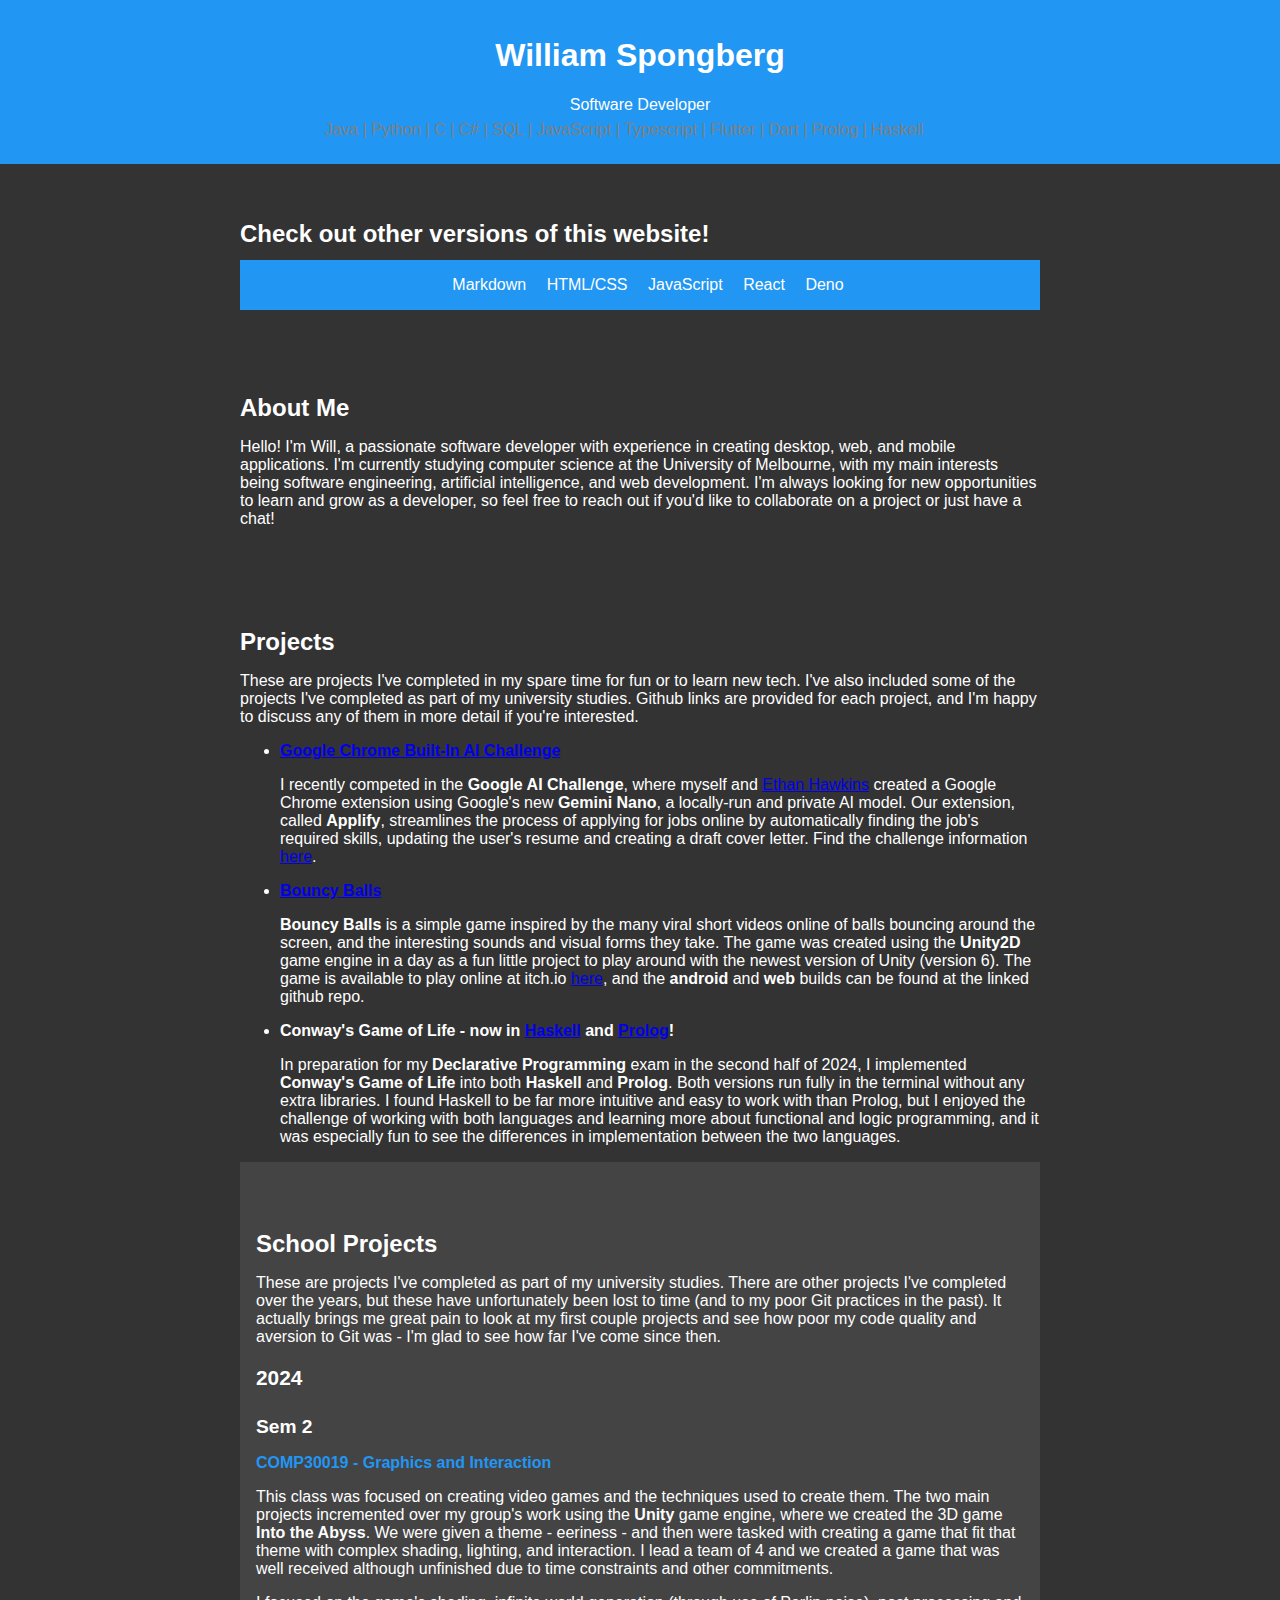
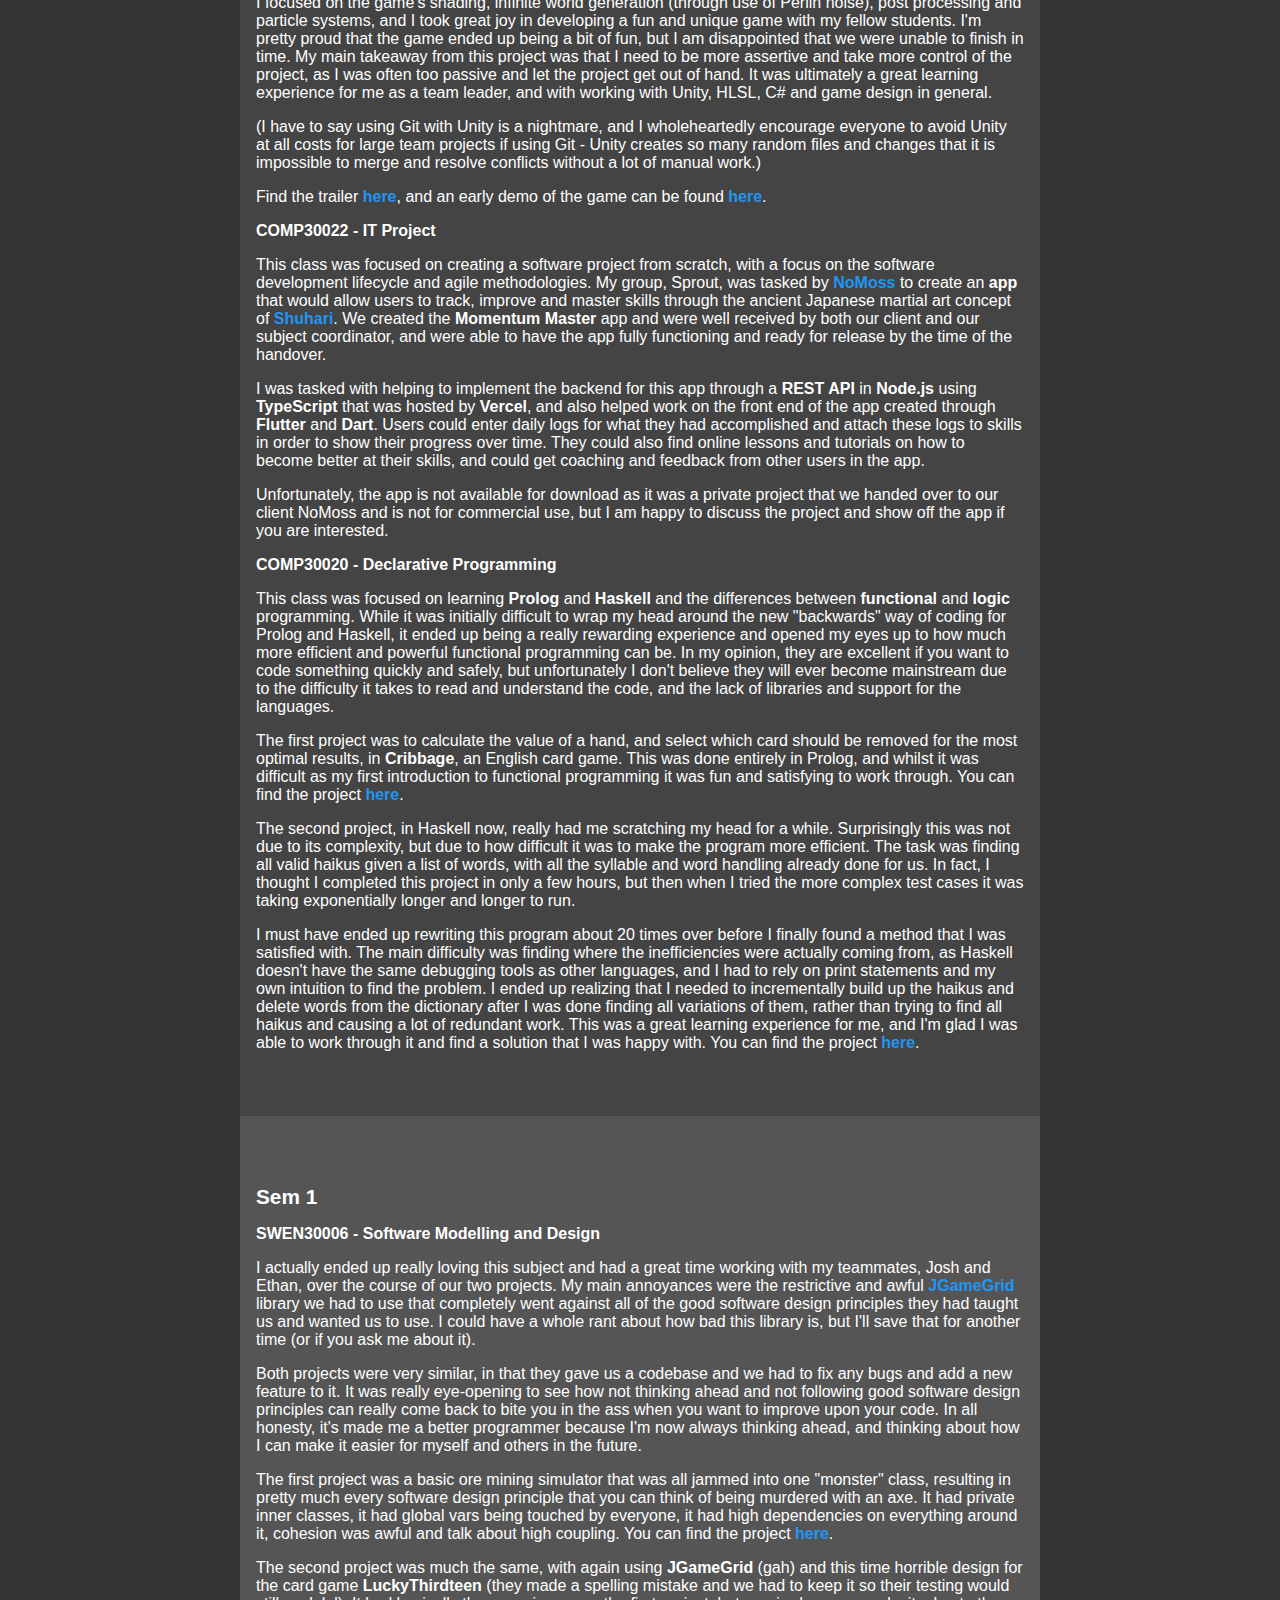
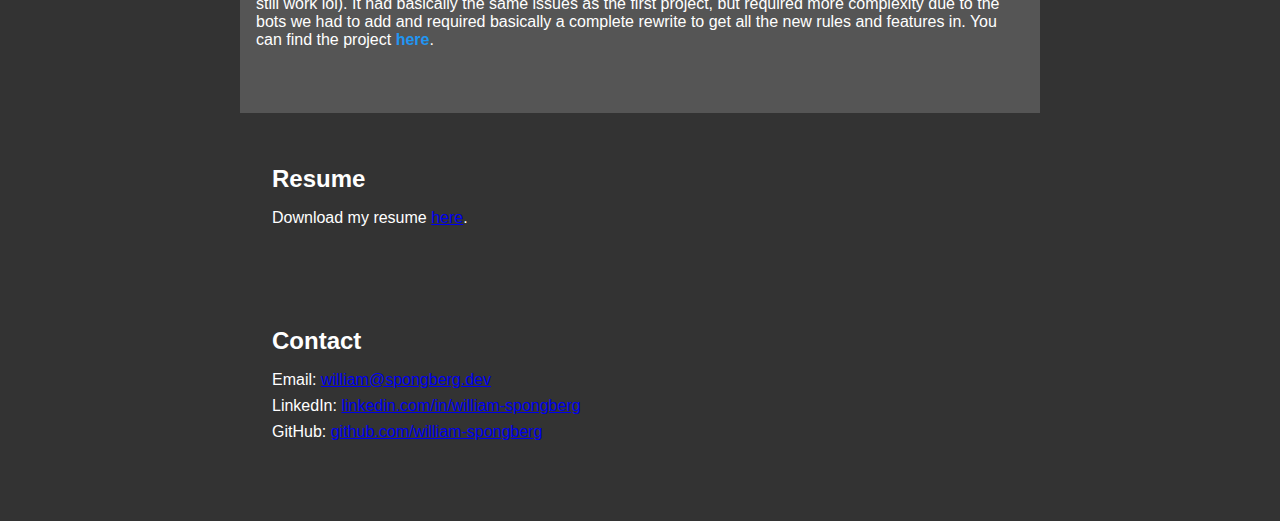
<file: html-css/index.html>
<!DOCTYPE html>
<html lang="en">
  <head>
    <meta charset="UTF-8" />
    <meta name="viewport" content="width=device-width, initial-scale=1.0" />
    <title>William Spongberg - HTML</title>
    <link rel="stylesheet" href="styles.css" />
  </head>
  <body>
    <header>
      <h1>William Spongberg</h1>
      <p>Software Developer</p>
      <div class="skills"><a>Java</a> | <a>Python</a> | <a>C</a> | <a>C#</a> | <a>SQL</a> | <a>JavaScript</a> | <a>Typescript</a> | <a>Flutter</a> | <a>Dart</a> | <a>Prolog</a> | <a>Haskell</a></div>
      </div>
    </header>
    <section id="other">
      <div class="container">
        <h3 class="section-title">Check out other versions of this website!</h3>
        <div class="versions">
          <a href="../README.md">Markdown</a>
          <a href="../html-css/index.html">HTML/CSS</a>
          <a href="../js/index.html">JavaScript</a>
          <a href="../react/index.html">React</a>
          <a href="../deno/index.html">Deno</a>
        </div>
      </div>
    </section>
    <section id="about">
      <div class="container">
        <h2 class="section-title">About Me</h2>
        <p>
          Hello! I'm Will, a passionate software developer with experience in creating desktop, web, and mobile applications. I'm currently studying computer science at the University of Melbourne, with my main interests being software engineering, artificial intelligence, and web development. I'm always looking for new opportunities to learn and grow as a developer, so feel free to reach out if you'd like to collaborate on a project or just have a chat!
        </p>
      </div>
    </section>
    <section id="projects">
      <div class="container">
        <h2 class="section-title">Projects</h2>
        <p>These are projects I've completed in my spare time for fun or to learn new tech. I've also included some of the projects I've completed as part of my university studies. Github links are provided for each project, and I'm happy to discuss any of them in more detail if you're interested.</p>
        <ul>
          <li>
            <a href="https://github.com/Chillerbag/Applyify"><strong>Google Chrome Built-In AI Challenge</strong></a>
            <p>I recently competed in the <strong>Google AI Challenge</strong>, where myself and <a href="https://www.linkedin.com/in/ethan-hawkins-24486a244/">Ethan Hawkins</a> created a Google Chrome extension using Google's new <strong>Gemini Nano</strong>, a locally-run and private AI model. Our extension, called <strong>Applify</strong>, streamlines the process of applying for jobs online by automatically finding the job's required skills, updating the user's resume and creating a draft cover letter. Find the challenge information <a href="https://googlechromeai.devpost.com/">here</a>.</p>
          </li>
          <li>
            <a href="https://github.com/william-spongberg/BouncyBalls"><strong>Bouncy Balls</strong></a>
            <p><strong>Bouncy Balls</strong> is a simple game inspired by the many viral short videos online of balls bouncing around the screen, and the interesting sounds and visual forms they take. The game was created using the <strong>Unity2D</strong> game engine in a day as a fun little project to play around with the newest version of Unity (version 6). The game is available to play online at itch.io <a href="https://wspongberg.itch.io/bouncy-balls">here</a>, and the <strong>android</strong> and <strong>web</strong> builds can be found at the linked github repo.</p>
          </li>
          <li>
            <p><strong>Conway's Game of Life - now in <a href="https://github.com/william-spongberg/haskell-game_of_life">Haskell</a> and <a href="https://github.com/william-spongberg/prolog-game_of_life">Prolog</a>!</strong></p>
            <p>In preparation for my <strong>Declarative Programming</strong> exam in the second half of 2024, I implemented <strong>Conway's Game of Life</strong> into both <strong>Haskell</strong> and <strong>Prolog</strong>. Both versions run fully in the terminal without any extra libraries. I found Haskell to be far more intuitive and easy to work with than Prolog, but I enjoyed the challenge of working with both languages and learning more about functional and logic programming, and it was especially fun to see the differences in implementation between the two languages.</p>
          </li>
        </ul>

<section id="school-projects">
  <div class="container">
    <h2 class="section-title">School Projects</h2>
    <p>
      These are projects I've completed as part of my university studies. There are other projects I've completed over the years, but these have unfortunately been lost to time (and to my poor Git practices in the past). It actually brings me great pain to look at my first couple projects and see how poor my code quality and aversion to Git was - I'm glad to see how far I've come since then.
    </p>
    <h3>2024</h3>
    <h4>Sem 2</h4>
    <ul>
      <li>
        <a href="https://github.com/william-spongberg/COMP30019-Project-2"><strong>COMP30019 - Graphics and Interaction</strong></a>
        <p></p>
          This class was focused on creating video games and the techniques used to create them. The two main projects incremented over my group's work using the <strong>Unity</strong> game engine, where we created the 3D game <strong>Into the Abyss</strong>. We were given a theme - eeriness - and then were tasked with creating a game that fit that theme with complex shading, lighting, and interaction. I lead a team of 4 and we created a game that was well received although unfinished due to time constraints and other commitments.
        </p>
        <p>
          I focused on the game's shading, infinite world generation (through use of Perlin noise), post processing and particle systems, and I took great joy in developing a fun and unique game with my fellow students. I'm pretty proud that the game ended up being a bit of fun, but I am disappointed that we were unable to finish in time. My main takeaway from this project was that I need to be more assertive and take more control of the project, as I was often too passive and let the project get out of hand. It was ultimately a great learning experience for me as a team leader, and with working with Unity, HLSL, C# and game design in general.
        </p>
        <p>
          (I have to say using Git with Unity is a nightmare, and I wholeheartedly encourage everyone to avoid Unity at all costs for large team projects if using Git - Unity creates so many random files and changes that it is impossible to merge and resolve conflicts without a lot of manual work.)
        </p>
        <p>
          Find the trailer <a href="https://www.youtube.com/watch?v=hN0TE6nrwNc"><strong>here</strong></a>, and an early demo of the game can be found <a href="https://wspongberg.itch.io/into-the-abyss"><strong>here</strong></a>.
        </p>
      </li>
      <li>
        <strong>COMP30022 - IT Project</strong>
        <p>
          This class was focused on creating a software project from scratch, with a focus on the software development lifecycle and agile methodologies. My group, Sprout, was tasked by <a href="https://www.nomoss.co/"><strong>NoMoss</strong></a> to create an <strong>app</strong> that would allow users to track, improve and master skills through the ancient Japanese martial art concept of <a href="https://en.wikipedia.org/wiki/Shuhari"><strong>Shuhari</strong></a>. We created the <strong>Momentum Master</strong> app and were well received by both our client and our subject coordinator, and were able to have the app fully functioning and ready for release by the time of the handover.
        </p>
        <p></p>
          I was tasked with helping to implement the backend for this app through a <strong>REST API</strong> in <strong>Node.js</strong> using <strong>TypeScript</strong> that was hosted by <strong>Vercel</strong>, and also helped work on the front end of the app created through <strong>Flutter</strong> and <strong>Dart</strong>. Users could enter daily logs for what they had accomplished and attach these logs to skills in order to show their progress over time. They could also find online lessons and tutorials on how to become better at their skills, and could get coaching and feedback from other users in the app.
        </p>
        <p>
          Unfortunately, the app is not available for download as it was a private project that we handed over to our client NoMoss and is not for commercial use, but I am happy to discuss the project and show off the app if you are interested.
        </p>
      </li>
      <li>
        <strong>COMP30020 - Declarative Programming</strong>
        <p>
          This class was focused on learning <strong>Prolog</strong> and <strong>Haskell</strong> and the differences between <strong>functional</strong> and <strong>logic</strong> programming. While it was initially difficult to wrap my head around the new "backwards" way of coding for Prolog and Haskell, it ended up being a really rewarding experience and opened my eyes up to how much more efficient and powerful functional programming can be. In my opinion, they are excellent if you want to code something quickly and safely, but unfortunately I don't believe they will ever become mainstream due to the difficulty it takes to read and understand the code, and the lack of libraries and support for the languages.
        </p>
        <p>
          The first project was to calculate the value of a hand, and select which card should be removed for the most optimal results, in <strong>Cribbage</strong>, an English card game. This was done entirely in Prolog, and whilst it was difficult as my first introduction to functional programming it was fun and satisfying to work through. You can find the project <a href="https://github.com/william-spongberg/COMP30020-Project-1"><strong>here</strong></a>.
        </p>
        <p>
          The second project, in Haskell now, really had me scratching my head for a while. Surprisingly this was not due to its complexity, but due to how difficult it was to make the program more efficient. The task was finding all valid haikus given a list of words, with all the syllable and word handling already done for us. In fact, I thought I completed this project in only a few hours, but then when I tried the more complex test cases it was taking exponentially longer and longer to run.
        </p>
        <p>
          I must have ended up rewriting this program about 20 times over before I finally found a method that I was satisfied with. The main difficulty was finding where the inefficiencies were actually coming from, as Haskell doesn't have the same debugging tools as other languages, and I had to rely on print statements and my own intuition to find the problem. I ended up realizing that I needed to incrementally build up the haikus and delete words from the dictionary after I was done finding all variations of them, rather than trying to find all haikus and causing a lot of redundant work. This was a great learning experience for me, and I'm glad I was able to work through it and find a solution that I was happy with. You can find the project <a href="https://github.com/william-spongberg/COMP30020-Project-2"><strong>here</strong></a>.
        </p>
      </li>
    </ul>
  </div>
</section>

<section id="school-projects-sem1">
  <div class="container">
    <h3>Sem 1</h3>
    <ul>
      <li>
        <strong>SWEN30006 - Software Modelling and Design</strong>
        <p>
          I actually ended up really loving this subject and had a great time working with my teammates, Josh and Ethan, over the course of our two projects. My main annoyances were the restrictive and awful <a href="https://www.aplu.ch/classdoc/jgamegrid/ch/aplu/jgamegrid/package-summary.html"><strong>JGameGrid</strong></a> library we had to use that completely went against all of the good software design principles they had taught us and wanted us to use. I could have a whole rant about how bad this library is, but I'll save that for another time (or if you ask me about it).
        </p>
        <p></p>
          Both projects were very similar, in that they gave us a codebase and we had to fix any bugs and add a new feature to it. It was really eye-opening to see how not thinking ahead and not following good software design principles can really come back to bite you in the ass when you want to improve upon your code. In all honesty, it's made me a better programmer because I'm now always thinking ahead, and thinking about how I can make it easier for myself and others in the future.
        </p>
        <p>
          The first project was a basic ore mining simulator that was all jammed into one "monster" class, resulting in pretty much every software design principle that you can think of being murdered with an axe. It had private inner classes, it had global vars being touched by everyone, it had high dependencies on everything around it, cohesion was awful and talk about high coupling. You can find the project <a href="https://github.com/william-spongberg/COMP30006-Project-1"><strong>here</strong></a>.
        </p>
        <p>
          The second project was much the same, with again using <strong>JGameGrid</strong> (gah) and this time horrible design for the card game <strong>LuckyThirdteen</strong> (they made a spelling mistake and we had to keep it so their testing would still work lol). It had basically the same issues as the first project, but required more complexity due to the bots we had to add and required basically a complete rewrite to get all the new rules and features in. You can find the project <a href="https://github.com/william-spongberg/COMP30006-Project-2"><strong>here</strong></a>.
        </p>
      </li>
    </ul>
  </div>
</section>
    <section id="resume">
      <div class="container">
        <h2 class="section-title">Resume</h2>
        <p>Download my resume <a href="William_Spongberg_Resume_2024.pdf" target="_blank">here</a>.</p>
      </div>
    </section>
    <section id="contact">
      <div class="container">
        <h2 class="section-title">Contact</h2>
        <ul class="contact-info">
          <li>
            Email:
            <a href="mailto:william@spongberg.dev">william@spongberg.dev</a>
          </li>
          <li>
            LinkedIn:
            <a
              href="https://www.linkedin.com/in/william-spongberg"
              target="_blank"
              >linkedin.com/in/william-spongberg</a
            >
          </li>
          <li>
            GitHub:
            <a href="https://github.com/william-spongberg" target="_blank"
              >github.com/william-spongberg</a
            >
          </li>
        </ul>
      </div>
    </section>
  </body>
</html>
</file>
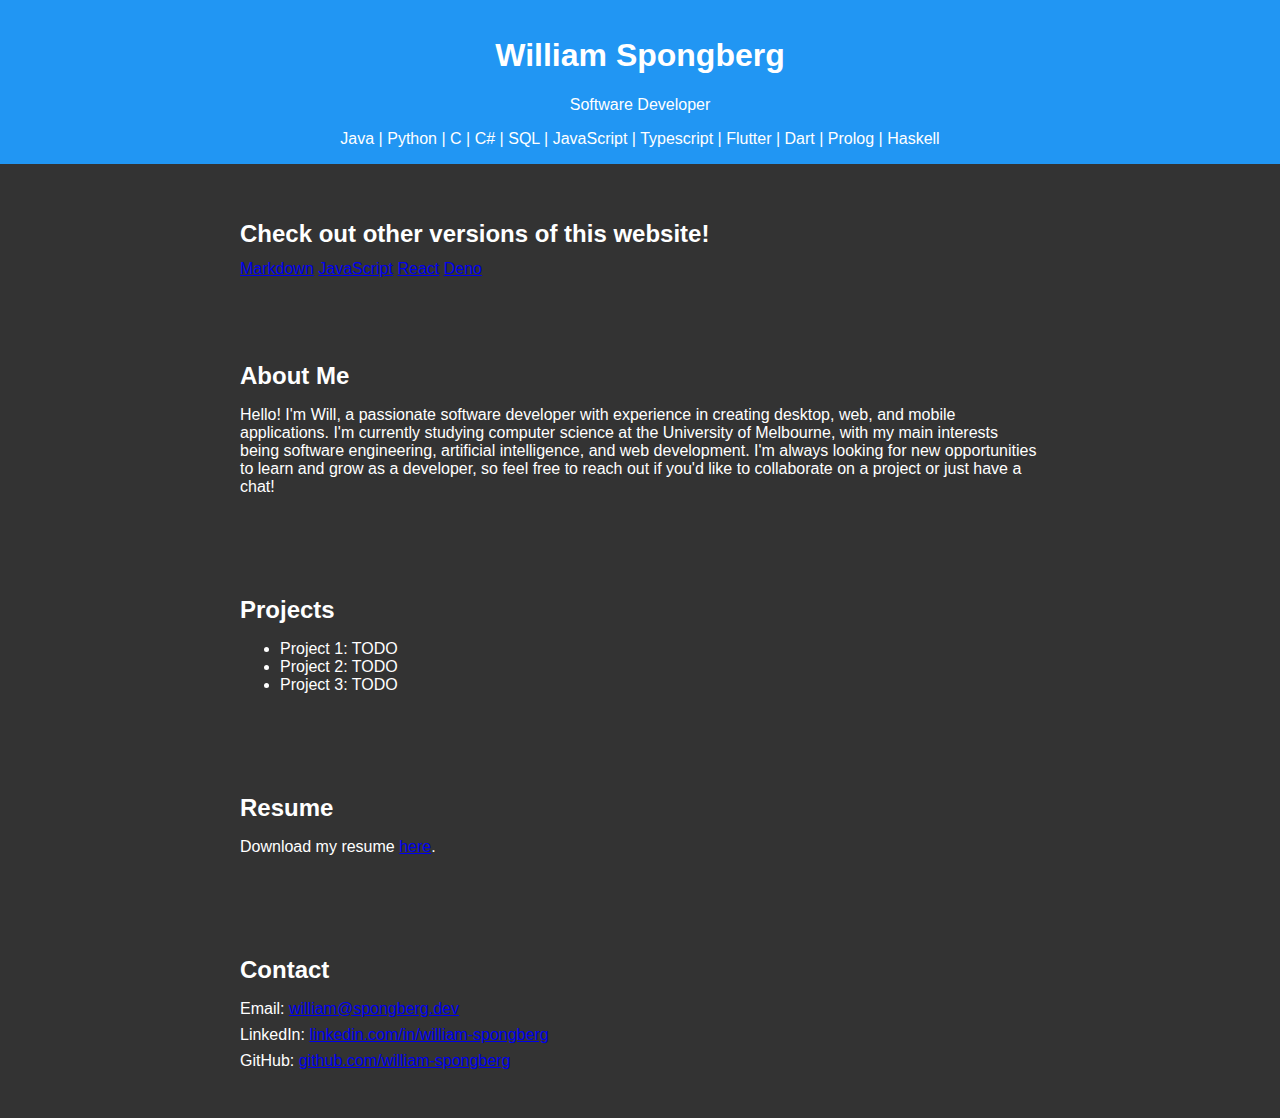
<file: html/index.html>
<!DOCTYPE html>
<html lang="en">
  <head>
    <meta charset="UTF-8" />
    <meta name="viewport" content="width=device-width, initial-scale=1.0" />
    <title>William Spongberg - HTML</title>
    <style>
      body {
        font-family: Arial, sans-serif;
        margin: 0;
        padding: 0;
        color: white;
        background-color: #333;
        min-width: 320px;
      }
      header {
        background-color: #2196f3;
        color: white;
        text-align: center;
        padding: 1em 0;
        position: relative;
      }
      .skills {
        position: relative;
        top: 50%;
        right: 1em;
        transform: translateY(-50%);
        color: grey;
      }
      .skills a {
        color: grey;
      }
      section {
        padding: 2em;
      }
      .versions {
        background-color: #2196f3;
        color: white;
        text-align: center;
        padding: 1em 0;
        position: relative;
      }
      .versions a {
        color: white;
        text-decoration: none;
        margin-left: 1em;
      }
      .container {
        min-width: 320px;
        max-width: 800px;
        margin: 0 auto;
      }
      .section-title {
        font-size: 1.5em;
        margin-bottom: 0.5em;
      }
      .contact-info {
        list-style: none;
        padding: 0;
      }
      .contact-info li {
        margin-bottom: 0.5em;
      }
    </style>
  </head>
  <body>
    <header>
      <h1>William Spongberg</h1>
      <p>Software Developer</p>
      <skills>
        <a>Java</a>
        <a>|</a>
        <a>Python</a>
        <a>|</a>
        <a>C</a>
        <a>|</a>
        <a>C#</a>
        <a>|</a>
        <a>SQL</a>
        <a>|</a>
        <a>JavaScript</a>
        <a>|</a>
        <a>Typescript</a>
        <a>|</a>
        <a>Flutter</a>
        <a>|</a>
        <a>Dart</a>
        <a>|</a>
        <a>Prolog</a>
        <a>|</a>
        <a>Haskell</a>
      </skills>
    </header>
    <section id="other">
      <div class="container">
        <h3 class="section-title">Check out other versions of this website!</h3>
        <versions>
          <a href="../README.md">Markdown</a>
          <a href="js/index.html">JavaScript</a>
          <a href="react/index.html">React</a>
          <a href="deno/index.html">Deno</a>
        </versions>
      </div>
    </section>
    <section id="about">
      <div class="container">
        <h2 class="section-title">About Me</h2>
        <p>
          Hello! I'm Will, a passionate software developer with experience in creating desktop, web, and mobile applications. I'm currently studying computer science at the University of Melbourne, with my main interests being software engineering, artificial intelligence, and web development. I'm always looking for new opportunities to learn and grow as a developer, so feel free to reach out if you'd like to collaborate on a project or just have a chat!
        </p>
      </div>
    </section>
    <section id="projects">
      <div class="container">
        <h2 class="section-title">Projects</h2>
        <ul>
          <li>Project 1: TODO</li>
          <li>Project 2: TODO</li>
          <li>Project 3: TODO</li>
        </ul>
      </div>
    </section>
    <section id="resume">
      <div class="container">
        <h2 class="section-title">Resume</h2>
        <p>Download my resume <a href="William_Spongberg_Resume_2024.pdf" target="_blank">here</a>.</p>
      </div>
    </section>
    <section id="contact">
      <div class="container">
        <h2 class="section-title">Contact</h2>
        <ul class="contact-info">
          <li>
            Email:
            <a href="mailto:william@spongberg.dev">william@spongberg.dev</a>
          </li>
          <li>
            LinkedIn:
            <a
              href="https://www.linkedin.com/in/william-spongberg"
              target="_blank"
              >linkedin.com/in/william-spongberg</a
            >
          </li>
          <li>
            GitHub:
            <a href="https://github.com/william-spongberg" target="_blank"
              >github.com/william-spongberg</a
            >
          </li>
        </ul>
      </div>
    </section>
  </body>
</html>
</file>
<file: html-css/styles.css>
body {
  font-family: Arial, sans-serif;
  margin: 0;
  padding: 0;
  color: white;
  background-color: #333;
  min-width: 320px;
}

header {
  background-color: #2196f3;
  color: white;
  text-align: center;
  padding: 1em 0;
  position: relative;
}

.skills {
  position: relative;
  top: 50%;
  right: 1em;
  transform: translateY(-50%);
  color: grey;
}

.skills a {
  color: grey;
}

section {
  padding: 2em;
}

.versions {
  background-color: #2196f3;
  color: white;
  text-align: center;
  padding: 1em 0;
  position: relative;
}

.versions a {
  color: white;
  text-decoration: none;
  margin-left: 1em;
}

.container {
  min-width: 320px;
  max-width: 800px;
  margin: 0 auto;
}

.section-title {
  font-size: 1.5em;
  margin-bottom: 0.5em;
}

.contact-info {
  list-style: none;
  padding: 0;
}

.contact-info li {
  margin-bottom: 0.5em;
}


#school-projects {
  background-color: #444;
  color: white;
  padding: 2em 0;
}

#school-projects-sem1 {
  background-color: #555;
  color: white;
  padding: 2em 0;
}

#school-projects .container,
#school-projects-sem1 .container {
  padding: 1em;
}

#school-projects h3,
#school-projects-sem1 h3 {
  font-size: 1.3em;
  margin-bottom: 0.5em;
}

#school-projects h4 {
  font-size: 1.2em;
  margin-bottom: 0.5em;
}

#school-projects ul,
#school-projects-sem1 ul {
  list-style: none;
  padding: 0;
}

#school-projects li,
#school-projects-sem1 li {
  margin-bottom: 1em;
}

#school-projects a,
#school-projects-sem1 a {
  color: #2196f3;
  text-decoration: none;
}

#school-projects a:hover,
#school-projects-sem1 a:hover {
  text-decoration: underline;
}
</file>
